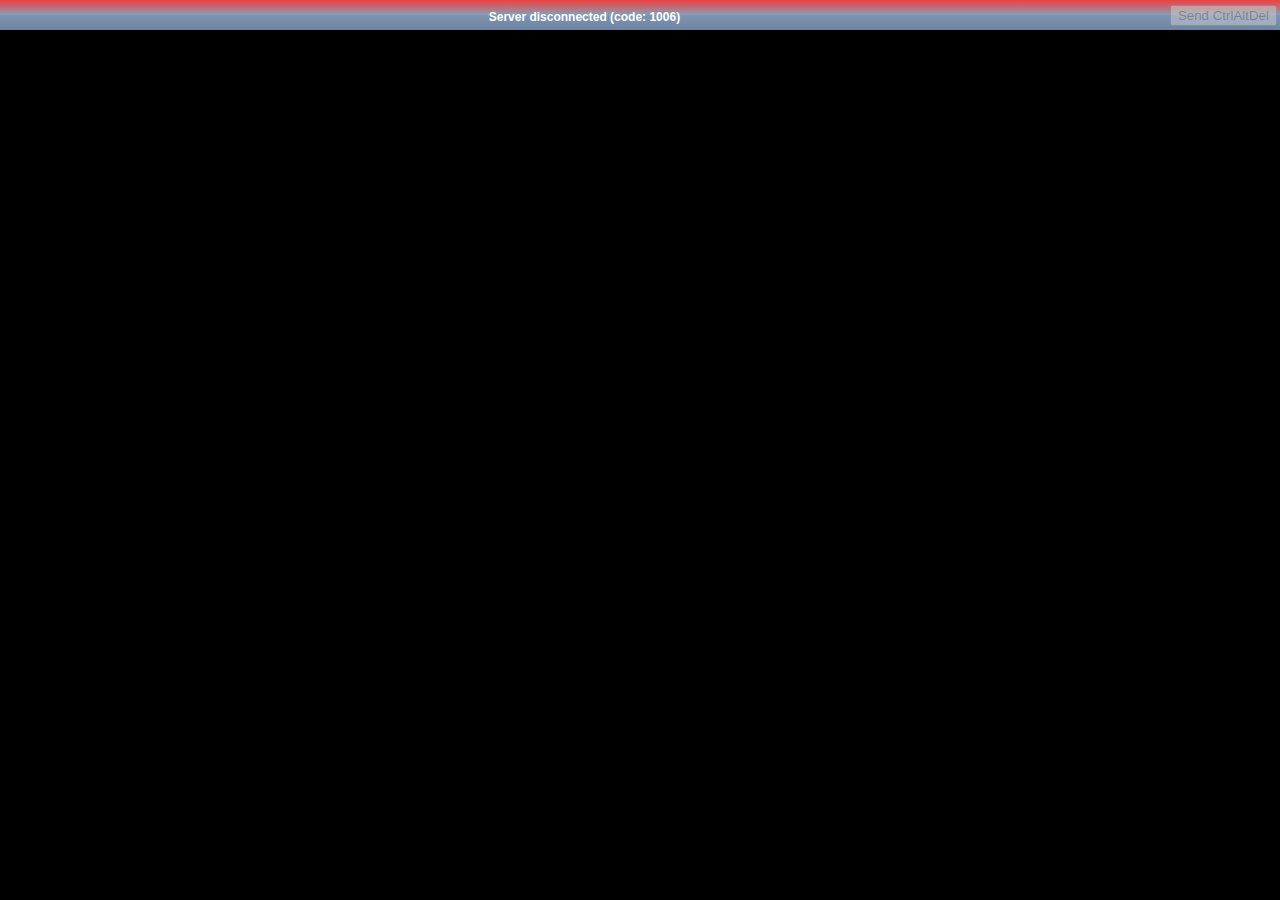
<file: src/main/resources/static/novnc/vnc_auto.html>
<!DOCTYPE html>
<html>
<head>

    <!--
    noVNC example: simple example using default UI
    Copyright (C) 2012 Joel Martin
    Copyright (C) 2013 Samuel Mannehed for Cendio AB
    noVNC is licensed under the MPL 2.0 (see LICENSE.txt)
    This file is licensed under the 2-Clause BSD license (see LICENSE.txt).

    Connect parameters are provided in query string:
        http://example.com/?host=HOST&port=PORT&encrypt=1&true_color=1
    -->
    <title>noVNC</title>

    <meta charset="utf-8">

    <!-- Always force latest IE rendering engine (even in intranet) & Chrome Frame
                Remove this if you use the .htaccess -->
    <meta http-equiv="X-UA-Compatible" content="IE=edge,chrome=1">

    <!-- Apple iOS Safari settings -->
    <meta name="viewport" content="width=device-width, initial-scale=1.0, maximum-scale=1.0, user-scalable=no">
    <meta name="apple-mobile-web-app-capable" content="yes" />
    <meta name="apple-mobile-web-app-status-bar-style" content="black-translucent" />
    <!-- App Start Icon  -->
    <link rel="apple-touch-startup-image" href="images/screen_320x460.png" />
    <!-- For iOS devices set the icon to use if user bookmarks app on their homescreen -->
    <link rel="apple-touch-icon" href="images/screen_57x57.png">
    <!--
    <link rel="apple-touch-icon-precomposed" href="images/screen_57x57.png" />
    -->


    <!-- Stylesheets -->
    <link rel="stylesheet" href="include/base.css" title="plain">

     <!--
    <script type='text/javascript'
        src='http://getfirebug.com/releases/lite/1.2/firebug-lite-compressed.js'></script>
    -->
        <script src="include/util.js"></script>
</head>

<body style="margin: 0px;">
    <div id="noVNC_screen">
            <div id="noVNC_status_bar" class="noVNC_status_bar" style="margin-top: 0px;">
                <table border=0 width="100%"><tr>
                    <td><div id="noVNC_status" style="position: relative; height: auto;">
                        Loading
                    </div></td>
                    <td width="1%"><div id="noVNC_buttons">
                        <input type=button value="Send CtrlAltDel"
                            id="sendCtrlAltDelButton">
                        <span id="noVNC_xvp_buttons">
                        <input type=button value="Shutdown"
                            id="xvpShutdownButton">
                        <input type=button value="Reboot"
                            id="xvpRebootButton">
                        <input type=button value="Reset"
                            id="xvpResetButton">
                        </span>
                            </div></td>
                </tr></table>
            </div>
            <canvas id="noVNC_canvas" width="640px" height="20px">
                Canvas not supported.
            </canvas>
        </div>

        <script>
        /*jslint white: false */
        /*global window, $, Util, RFB, */
        "use strict";

        // Load supporting scripts
        Util.load_scripts(["webutil.js", "base64.js", "websock.js", "des.js",
                           "keysymdef.js", "keyboard.js", "input.js", "display.js",
                           "inflator.js", "rfb.js", "keysym.js"]);

        var rfb;
        var resizeTimeout;


        function UIresize() {
            if (WebUtil.getQueryVar('resize', false)) {
                var innerW = window.innerWidth;
                var innerH = window.innerHeight;
                var controlbarH = $D('noVNC_status_bar').offsetHeight;
                var padding = 5;
                if (innerW !== undefined && innerH !== undefined)
                    rfb.setDesktopSize(innerW, innerH - controlbarH - padding);
            }
        }
        function FBUComplete(rfb, fbu) {
            UIresize();
            rfb.set_onFBUComplete(function() { });
        }
        function passwordRequired(rfb) {
            var msg;
            msg = '<form onsubmit="return setPassword();"';
            msg += '  style="margin-bottom: 0px">';
            msg += 'Password Required: ';
            msg += '<input type=password size=10 id="password_input" class="noVNC_status">';
            msg += '<\/form>';
            $D('noVNC_status_bar').setAttribute("class", "noVNC_status_warn");
            $D('noVNC_status').innerHTML = msg;
        }
        function setPassword() {
            rfb.sendPassword($D('password_input').value);
            return false;
        }
        function sendCtrlAltDel() {
            rfb.sendCtrlAltDel();
            return false;
        }
        function xvpShutdown() {
            rfb.xvpShutdown();
            return false;
        }
        function xvpReboot() {
            rfb.xvpReboot();
            return false;
        }
        function xvpReset() {
            rfb.xvpReset();
            return false;
        }
        function updateState(rfb, state, oldstate, msg) {
            var s, sb, cad, level;
            s = $D('noVNC_status');
            sb = $D('noVNC_status_bar');
            cad = $D('sendCtrlAltDelButton');
            switch (state) {
                case 'failed':       level = "error";  break;
                case 'fatal':        level = "error";  break;
                case 'normal':       level = "normal"; break;
                case 'disconnected': level = "normal"; break;
                case 'loaded':       level = "normal"; break;
                default:             level = "warn";   break;
            }

            if (state === "normal") {
                cad.disabled = false;
            } else {
                cad.disabled = true;
                xvpInit(0);
            }

            if (typeof(msg) !== 'undefined') {
                sb.setAttribute("class", "noVNC_status_" + level);
                s.innerHTML = msg;
            }
        }

        window.onresize = function () {
            // When the window has been resized, wait until the size remains
            // the same for 0.5 seconds before sending the request for changing
            // the resolution of the session
            clearTimeout(resizeTimeout);
            resizeTimeout = setTimeout(function(){
                UIresize();
            }, 500);
        };

        function xvpInit(ver) {
            var xvpbuttons;
            xvpbuttons = $D('noVNC_xvp_buttons');
            if (ver >= 1) {
                xvpbuttons.style.display = 'inline';
            } else {
                xvpbuttons.style.display = 'none';
            }
        }

        window.onscriptsload = function () {
            var host, port, password, path, token;

            $D('sendCtrlAltDelButton').style.display = "inline";
            $D('sendCtrlAltDelButton').onclick = sendCtrlAltDel;
            $D('xvpShutdownButton').onclick = xvpShutdown;
            $D('xvpRebootButton').onclick = xvpReboot;
            $D('xvpResetButton').onclick = xvpReset;

            WebUtil.init_logging(WebUtil.getQueryVar('logging', 'warn'));
            document.title = unescape(WebUtil.getQueryVar('title', 'noVNC'));
            // By default, use the host and port of server that served this file
            host = WebUtil.getQueryVar('host', window.location.hostname);
            port = WebUtil.getQueryVar('port', window.location.port);

            // if port == 80 (or 443) then it won't be present and should be
            // set manually
            if (!port) {
                if (window.location.protocol.substring(0,5) == 'https') {
                    port = 443;
                }
                else if (window.location.protocol.substring(0,4) == 'http') {
                    port = 80;
                }
            }

            // If a token variable is passed in, set the parameter in a cookie.
            // This is used by nova-novncproxy.
            token = WebUtil.getQueryVar('token', null);
            if (token) {
                WebUtil.createCookie('token', token, 1)
            }

            password = WebUtil.getQueryVar('password', '');
            path = WebUtil.getQueryVar('path', 'websockify?token=aaaaaaaaaaaaaaaaaaaaaa');

            if ((!host) || (!port)) {
                updateState(null, 'fatal', null, 'Must specify host and port in URL');
                return;
            }

            try {
                rfb = new RFB({'target':       $D('noVNC_canvas'),
                               'encrypt':      WebUtil.getQueryVar('encrypt',
                                        (window.location.protocol === "https:")),
                               'repeaterID':   WebUtil.getQueryVar('repeaterID', ''),
                               'true_color':   WebUtil.getQueryVar('true_color', true),
                               'local_cursor': WebUtil.getQueryVar('cursor', true),
                               'shared':       WebUtil.getQueryVar('shared', true),
                               'view_only':    WebUtil.getQueryVar('view_only', false),
                               'onUpdateState':  updateState,
                               'onXvpInit':    xvpInit,
                               'onPasswordRequired':  passwordRequired,
                               'onFBUComplete': FBUComplete});
            } catch (exc) {
                updateState(null, 'fatal', null, 'Unable to create RFB client -- ' + exc);
                return; // don't continue trying to connect
            }

            rfb.connect(host, port, password, path);
        };
        </script>

    </body>
</html>
</file>
<file: src/main/resources/static/novnc/include/base.css>
/*
 * noVNC base CSS
 * Copyright (C) 2012 Joel Martin
 * Copyright (C) 2013 Samuel Mannehed for Cendio AB
 * noVNC is licensed under the MPL 2.0 (see LICENSE.txt)
 * This file is licensed under the 2-Clause BSD license (see LICENSE.txt).
 */

body {
  margin:0;
  padding:0;
  font-family: Helvetica;
  /*Background image with light grey curve.*/
  background-color:#494949;
  background-repeat:no-repeat;
  background-position:right bottom;
  height:100%;
}

html {
  height:100%;
}

#noVNC_controls ul {
  list-style: none;
  margin: 0px;
  padding: 0px;
}
#noVNC_controls li {
  padding-bottom:8px;
}

#noVNC_host {
  width:150px;
}
#noVNC_port {
  width: 80px;
}
#noVNC_password {
  width: 150px;
}
#noVNC_encrypt {
}
#noVNC_path {
  width: 100px;
}
#noVNC_connect_button {
  width: 110px;
  float:right;
}

#noVNC_buttons {
  white-space: nowrap;
}

#noVNC_view_drag_button {
  display: none;
}
#sendCtrlAltDelButton {
  display: none;
}
#fullscreenButton {
  display: none;
}
#noVNC_xvp_buttons {
  display: none;
}
#noVNC_mobile_buttons {
  display: none;
}

#noVNC_extra_keys {
  display: inline;
  list-style-type: none;
  padding: 0px;
  margin: 0px;
  position: relative;
}

.noVNC-buttons-left {
  float: left;
  z-index: 1;
  position: relative;
}

.noVNC-buttons-right {
  float:right;
  right: 0px;
  z-index: 2;
  position: absolute;
}

#noVNC_status {
  font-size: 12px;
  padding-top: 4px;
  line-height:20px;
  text-align: center;
  font-weight: bold;
  color: #fff;
}

#noVNC_settings_menu {
  margin: 3px;
  text-align: left;
}
#noVNC_settings_menu ul {
  list-style: none;
  margin: 0px;
  padding: 0px;
}

#noVNC_apply {
  float:right;
}

/* Do not set width/height for VNC_screen or VNC_canvas or incorrect
 * scaling will occur. Canvas resizes to remote VNC settings */
#noVNC_screen {
  display: table;
  width:100%;
  height:100%;
  background-color:#000;
  /*border-top-left-radius: 800px 600px;*/
}

#noVNC_container {
  display: none;
  position: absolute;
  margin: 0px;
  padding: 0px;
  bottom: 0px;
  top: 30px; /* the height of the control bar */
  left: 0px;
  right: 0px;
  width: auto;
  height: auto;
}

#noVNC_canvas {
  position: absolute;
  left: 0;
  right: 0;
  margin-left: auto;
  margin-right: auto;
}

#VNC_clipboard_clear_button {
  float:right;
}
#VNC_clipboard_text {
  font-size: 11px;
}

#noVNC_clipboard_clear_button {
  float:right;
}

/*Bubble contents divs*/
#noVNC_settings {
  display:none;
  margin-top:73px;
  right:20px;
  position:fixed;
}

#noVNC_controls {
  display:none;
  margin-top:73px;
  right:12px;
  position:fixed;
}
#noVNC_controls.top:after  {
  right:15px;
}

#noVNC_description {
  display:none;
  position:fixed;

  margin-top:73px;
  right:20px;
  left:20px;
  padding:15px;
  color:#000;
  background:#eee; /* default background for browsers without gradient support */

  border:2px solid #E0E0E0;
  -webkit-border-radius:10px;
  -moz-border-radius:10px;
  border-radius:10px;
}

#noVNC_popup_status {
  display:none;
  position: fixed;
  z-index: 1;

  margin:15px;
  margin-top:60px;
  padding:15px;
  width:auto;

  text-align:center;
  font-weight:bold;
  word-wrap:break-word;
  color:#fff;
  background:rgba(0,0,0,0.65);

  -webkit-border-radius:10px;
  -moz-border-radius:10px;
  border-radius:10px;
}

#noVNC_xvp {
  display:none;
  margin-top:73px;
  right:30px;
  position:fixed;
}
#noVNC_xvp.top:after {
  right:125px;
}

#noVNC_clipboard {
  display:none;
  margin-top:73px;
  right:30px;
  position:fixed;
}
#noVNC_clipboard.top:after {
  right:85px;
}

#keyboardinput {
  width:1px;
  height:1px;
  background-color:#fff;
  color:#fff;
  border:0;
  position: relative;
  left: -40px;
  z-index: -1;
  ime-mode: disabled;
}

/*
 * Advanced Styling
 */

.noVNC_status_normal {
  background: #b2bdcd; /* Old browsers */
  background: -moz-linear-gradient(top, #b2bdcd 0%, #899cb3 49%, #7e93af 51%, #6e84a3 100%); /* FF3.6+ */
  background: -webkit-gradient(linear, left top, left bottom, color-stop(0%,#b2bdcd), color-stop(49%,#899cb3), color-stop(51%,#7e93af), color-stop(100%,#6e84a3)); /* Chrome,Safari4+ */
  background: -webkit-linear-gradient(top, #b2bdcd 0%,#899cb3 49%,#7e93af 51%,#6e84a3 100%); /* Chrome10+,Safari5.1+ */
  background: -o-linear-gradient(top, #b2bdcd 0%,#899cb3 49%,#7e93af 51%,#6e84a3 100%); /* Opera11.10+ */
  background: -ms-linear-gradient(top, #b2bdcd 0%,#899cb3 49%,#7e93af 51%,#6e84a3 100%); /* IE10+ */
  background: linear-gradient(top, #b2bdcd 0%,#899cb3 49%,#7e93af 51%,#6e84a3 100%); /* W3C */
}
.noVNC_status_error {
  background: #f04040; /* Old browsers */
  background: -moz-linear-gradient(top, #f04040 0%, #899cb3 49%, #7e93af 51%, #6e84a3 100%); /* FF3.6+ */
  background: -webkit-gradient(linear, left top, left bottom, color-stop(0%,#f04040), color-stop(49%,#899cb3), color-stop(51%,#7e93af), color-stop(100%,#6e84a3)); /* Chrome,Safari4+ */
  background: -webkit-linear-gradient(top, #f04040 0%,#899cb3 49%,#7e93af 51%,#6e84a3 100%); /* Chrome10+,Safari5.1+ */
  background: -o-linear-gradient(top, #f04040 0%,#899cb3 49%,#7e93af 51%,#6e84a3 100%); /* Opera11.10+ */
  background: -ms-linear-gradient(top, #f04040 0%,#899cb3 49%,#7e93af 51%,#6e84a3 100%); /* IE10+ */
  background: linear-gradient(top, #f04040 0%,#899cb3 49%,#7e93af 51%,#6e84a3 100%); /* W3C */
}
.noVNC_status_warn {
  background: #f0f040; /* Old browsers */
  background: -moz-linear-gradient(top, #f0f040 0%, #899cb3 49%, #7e93af 51%, #6e84a3 100%); /* FF3.6+ */
  background: -webkit-gradient(linear, left top, left bottom, color-stop(0%,#f0f040), color-stop(49%,#899cb3), color-stop(51%,#7e93af), color-stop(100%,#6e84a3)); /* Chrome,Safari4+ */
  background: -webkit-linear-gradient(top, #f0f040 0%,#899cb3 49%,#7e93af 51%,#6e84a3 100%); /* Chrome10+,Safari5.1+ */
  background: -o-linear-gradient(top, #f0f040 0%,#899cb3 49%,#7e93af 51%,#6e84a3 100%); /* Opera11.10+ */
  background: -ms-linear-gradient(top, #f0f040 0%,#899cb3 49%,#7e93af 51%,#6e84a3 100%); /* IE10+ */
  background: linear-gradient(top, #f0f040 0%,#899cb3 49%,#7e93af 51%,#6e84a3 100%); /* W3C */
}

/* Control bar */
#noVNC-control-bar {
  position:fixed;
  
  display:block;
  height:30px;
  left:0;
  top:0;
  width:100%;
  z-index:200;
}

.noVNC_status_button {
  padding: 4px 4px;
  vertical-align: middle;
  border:1px solid #869dbc;
  -webkit-border-radius: 6px;
  -moz-border-radius: 6px;
  border-radius: 6px;
  background: #b2bdcd; /* Old browsers */
  background: -moz-linear-gradient(top, #b2bdcd 0%, #899cb3 49%, #7e93af 51%, #6e84a3 100%); /* FF3.6+ */
  background: -webkit-gradient(linear, left top, left bottom, color-stop(0%,#b2bdcd), color-stop(49%,#899cb3), color-stop(51%,#7e93af), color-stop(100%,#6e84a3)); /* Chrome,Safari4+ */
  background: -webkit-linear-gradient(top, #b2bdcd 0%,#899cb3 49%,#7e93af 51%,#6e84a3 100%); /* Chrome10+,Safari5.1+ */
  background: -o-linear-gradient(top, #b2bdcd 0%,#899cb3 49%,#7e93af 51%,#6e84a3 100%); /* Opera11.10+ */
  background: -ms-linear-gradient(top, #b2bdcd 0%,#899cb3 49%,#7e93af 51%,#6e84a3 100%); /* IE10+ */
  filter: progid:DXImageTransform.Microsoft.gradient( startColorstr='#b2bdcd', endColorstr='#6e84a3',GradientType=0 ); /* IE6-9 */
  background: linear-gradient(top, #b2bdcd 0%,#899cb3 49%,#7e93af 51%,#6e84a3 100%); /* W3C */
  /*box-shadow:inset 0.4px 0.4px 0.4px #000000;*/
}
.noVNC_status_button1{ border:solid 1px #e5e3da; margin:0; color:#fff; background:none; height:30px; margin-right:10px; padding:0 10px; cursor:pointer;}

.noVNC_status_button_selected {
  padding: 4px 4px;
  vertical-align: middle;
  border:1px solid #4366a9;
  -webkit-border-radius: 6px;
  -moz-border-radius: 6px;
  background: #779ced; /* Old browsers */
  background: -moz-linear-gradient(top, #779ced 0%, #3970e0 49%, #2160dd 51%, #2463df 100%); /* FF3.6+ */
  background: -webkit-gradient(linear, left top, left bottom, color-stop(0%,#779ced), color-stop(49%,#3970e0), color-stop(51%,#2160dd), color-stop(100%,#2463df)); /* Chrome,Safari4+ */
  background: -webkit-linear-gradient(top, #779ced 0%,#3970e0 49%,#2160dd 51%,#2463df 100%); /* Chrome10+,Safari5.1+ */
  background: -o-linear-gradient(top, #779ced 0%,#3970e0 49%,#2160dd 51%,#2463df 100%); /* Opera11.10+ */
  background: -ms-linear-gradient(top, #779ced 0%,#3970e0 49%,#2160dd 51%,#2463df 100%); /* IE10+ */
  filter: progid:DXImageTransform.Microsoft.gradient( startColorstr='#779ced', endColorstr='#2463df',GradientType=0 ); /* IE6-9 */
  background: linear-gradient(top, #779ced 0%,#3970e0 49%,#2160dd 51%,#2463df 100%); /* W3C */
 /*box-shadow:inset 0.4px 0.4px 0.4px #000000;*/
}

.noVNC_status_button:disabled {
  opacity: 0.4;
}


/*Settings Bubble*/
.triangle-right {
  position:relative;
  padding:15px;
  margin:1em 0 3em;
  color:#fff;
  background:#fff; /* default background for browsers without gradient support */
  /* css3 */
  /*background:-webkit-gradient(linear, 0 0, 0 100%, from(#2e88c4), to(#075698));
  background:-moz-linear-gradient(#2e88c4, #075698);
  background:-o-linear-gradient(#2e88c4, #075698);
  background:linear-gradient(#2e88c4, #075698);*/
  -webkit-border-radius:10px;
  -moz-border-radius:10px;
  border-radius:10px;
  color:#000;
  border:2px solid #E0E0E0;
}

.triangle-right.top:after {
  border-color: transparent #E0E0E0;
  border-width: 20px 20px 0 0;
  bottom: auto;
  left: auto;
  right: 50px;
  top: -20px;
}

.triangle-right:after {
  content:"";
  position:absolute;
  bottom:-20px; /* value = - border-top-width - border-bottom-width */
  left:50px; /* controls horizontal position */
  border-width:20px 0 0 20px; /* vary these values to change the angle of the vertex */
  border-style:solid;
  border-color:#E0E0E0 transparent;
  /* reduce the damage in FF3.0 */
  display:block;
  width:0;
}

.triangle-right.top:after {
  top:-40px; /* value = - border-top-width - border-bottom-width */
  right:50px; /* controls horizontal position */
  bottom:auto;
  left:auto;
  border-width:40px 40px 0 0; /* vary these values to change the angle of the vertex */
  border-color:transparent #E0E0E0;
}

/*Default noVNC logo.*/
/* From: http://fonts.googleapis.com/css?family=Orbitron:700 */
@font-face {
  font-family: 'Orbitron';
  font-style: normal;
  font-weight: 700;
  src: local('?'), url('Orbitron700.woff') format('woff'),
                   url('Orbitron700.ttf') format('truetype');
}

#noVNC_logo {
  margin-top: 170px;
  margin-left: 10px;
  text-align:left;
  font-family: 'Orbitron', 'OrbitronTTF', sans-serif;
  line-height:90%;
  text-shadow:
       5px 5px 0 #000,
      -1px -1px 0 #000,
       1px -1px 0 #000,
      -1px 1px 0 #000,
       1px 1px 0 #000;
}


#noVNC_logo span{
}

/* ----------------------------------------
 * Media sizing
 * ----------------------------------------
 */


.noVNC_status_button {
  font-size: 12px;
}

#noVNC_clipboard_text {
  width: 500px;
}

#noVNC_logo {
  font-size: 180px;
}

.noVNC-buttons-left {
  padding-left: 10px;
}

.noVNC-buttons-right {
  padding-right: 10px;
}

#noVNC_status {
  z-index: 0;
  position: absolute;
  width: 100%;
  margin-left: 0px;
}

#showExtraKeysButton { display: none; }
#toggleCtrlButton { display: inline; }
#toggleAltButton {  display: inline; }
#sendTabButton { display: inline; }
#sendEscButton { display: inline; }

/* left-align the status text on lower resolutions */
@media screen and (max-width: 800px){
  #noVNC_status {
    z-index: 1;
    position: relative;
    width: auto;
    float: left;
    margin-left: 4px;
  }
}

@media screen and (max-width: 640px){
  #noVNC_clipboard_text {
    width: 410px;
  }
  #noVNC_logo {
    font-size: 150px;
  }
  .noVNC_status_button {
    font-size: 10px;
  }
  .noVNC-buttons-left {
    padding-left: 0px;
  }
  .noVNC-buttons-right {
    padding-right: 0px;
  }
  /* collapse the extra keys on lower resolutions */
  #showExtraKeysButton {
    display: inline;
  }
  #toggleCtrlButton {
    display: none;
    position: absolute;
    top: 30px;
    left: 0px;
  }
  #toggleAltButton {
    display: none;
    position: absolute;
    top: 65px;
    left: 0px;
  }
  #sendTabButton {
    display: none;
    position: absolute;
    top: 100px;
    left: 0px;
  }
  #sendEscButton {
    display: none;
    position: absolute;
    top: 135px;
    left: 0px;
  }
}

@media screen and (min-width: 321px) and (max-width: 480px) {
  #noVNC_clipboard_text {
    width: 250px;
  }
  #noVNC_logo {
    font-size: 110px;
  }
}

@media screen and (max-width: 320px) {
  .noVNC_status_button {
    font-size: 9px;
  }
  #noVNC_clipboard_text {
    width: 220px;
  }
  #noVNC_logo {
    font-size: 90px;
  }
} 
	ul{margin:0;padding:0}
	ol, ul { list-style: none; }
	a{ text-decoration:none;}
.subNavBox{width:130px;border:solid 1px #e5e3da;}
.subNav{cursor:pointer;font-weight:bold;font-size:14px;color:#999;line-height:28px;padding-left:10px;background:url(../images/b-sanjiao.gif) no-repeat;background-position:95% 50%}
.subNav:hover{color:#fff;}
.currentDd{color:#277fc2}
.navContent{display: none; }
.navContent li a{display:block;width:118px;height:26px;text-align:left;font-size:12px;line-height:26px;color:#eee;padding-left:12px;}
.navContent li a:hover{color:#fff;background-color:#277fc2}
</file>
